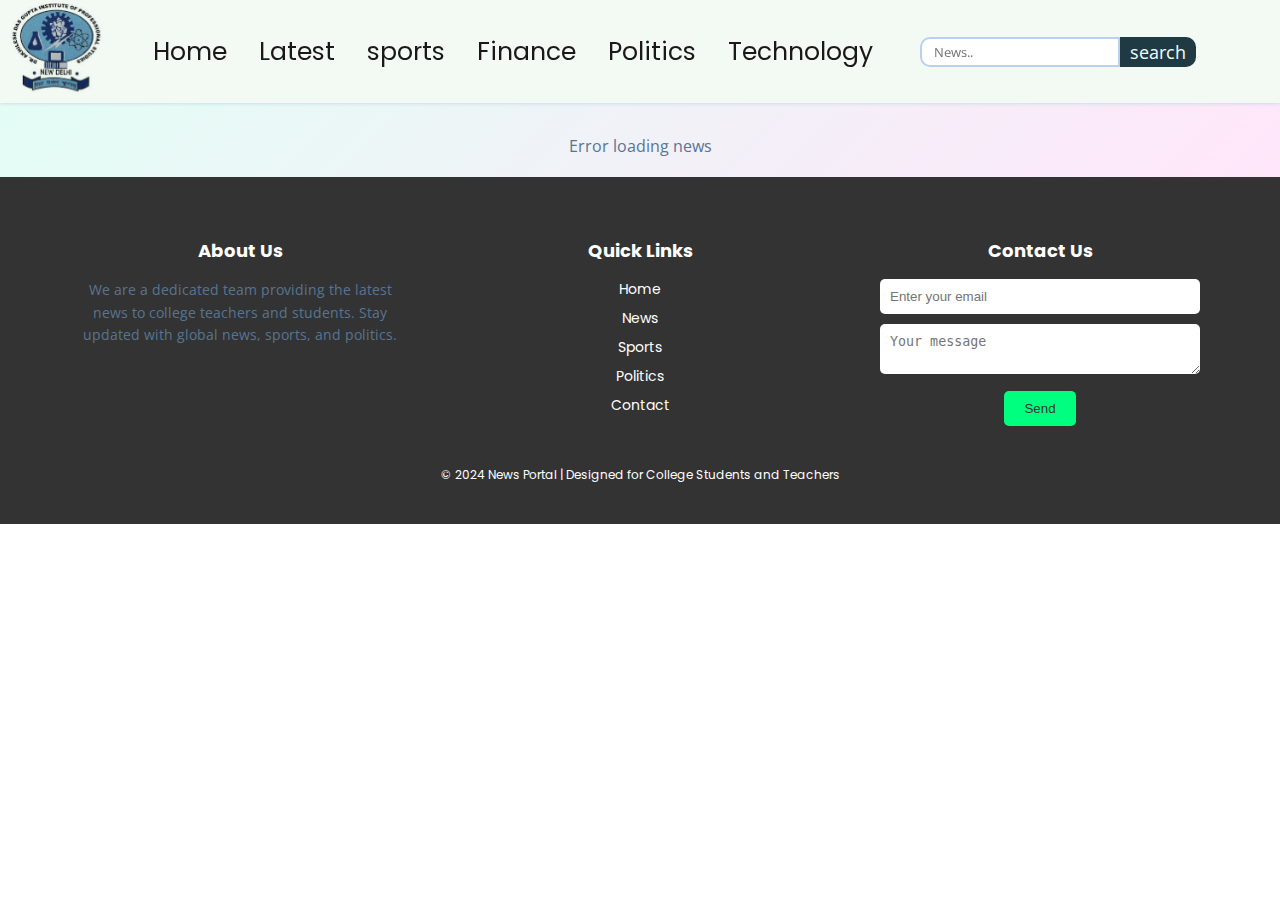
<file: index.html>
<!DOCTYPE html>
<html lang="en">
<head>
    <meta charset="UTF-8">
    <meta name="viewport" content="width=device-width, initial-scale=1.0">
    <title>Media_Query</title>
    <link rel="stylesheet" href="x.css">
</head>

<body>
    <nav>
     <!-- <div class="main-nav container flex">

        <div class="nav-links">
            <ul class="flex">
                <li class="hover-link nav-item" id="finance">Finance</li>
                <li class="hover-link nav-item" id="sports">Sports</li>
                <li class="hover-link nav-item" id="crypto">Crypto</li>
                <li class="hover-link nav-item" id="international">
                    International</li>
                <li class="hover-link nav-item" id="technical">Technical</li>
                <li class="hover-link nav-item" id="AI">AI</li>
                <li class="hover-link nav-item" id="education">Education</li>
            </ul>
        </div>
        <div class="search-bar flex">

            <button id="search-button" class="search-button">Search</button>
        </div>
    </div> -->
        <div class="main-nav  header-container   flex">
          <div >
            <a href="#"  onclick="reload()"  class="company-logo" >
                <figure>
                    <img src="images.png" alt="comapany logo">
                    <!-- <figcaption >MENU BAR</figcaption> -->
                </figure>      
            </a>
          </div>  
            <div class="nav-link"> 
                <ul class="flex"> 
                  <li class="hover-link nav-item" id="india" onclick="onNavItemClick('india')">Home</li>
                  <li class="hover-link nav-item"   id="latest" onclick="onNavItemClick('latest')">Latest</li>
                  <li class="hover-link nav-item"   id="Sports" onclick="onNavItemClick('Sport')">sports</li> 
                    <li class="hover-link nav-item"   id="finance" onclick="onNavItemClick('Finance')">Finance</li> 
                    <li class="hover-link nav-item"   id="politics" onclick="onNavItemClick('Politics')">Politics</li> 
                    <li class="hover-link nav-item"   id="Technology" onclick="onNavItemClick('Technology')">Technology</li> 
                    
                </ul>
            </div>

               <div class="search-bar flex">
                <input id="search-text" type="text" class="news-input" placeholder="News..">
                 <button class="search-button"  id="search-button">search</button>
                          
                </div>
        </div>  
    </nav>


    <main>
        <div class="cards-container container flex"  id="cards-container"  >
          </div>
          </main>

      <template id="template-news-card">
        <div class="card">

            <div class="card-header">
             <img src="https://via.placeholder.com/300x200" alt="news-img" id="news-img">
            </div>

             <div class="card-content">
              <h3 id="news-title">this is the Title</h3>
              <h5 class="news-source" id="news-source">End gadget 27/06/2033</h5>
              <p class="new-desc" id="news-desc">Lorem ipsum dolor sit amet, consectetur adipisicing elit. Earum modi debitis sunt cupiditate, totam ea nihil repellat rerum illo tempora nostrum neque impedit, veritatis soluta aut explicabo fugit, error facilis. </p>
              <!-- <h6 class="news-source" id="news-source">End gadget 27/06/2033</h6> -->

          </div>
         </div>  
      </template>
      <footer>
        <div class="footer-container">
          <div class="footer-section about">
            <h2>About Us</h2>
            <p>
              We are a dedicated team providing the latest news to college teachers and students. Stay updated with global news, sports, and politics.
            </p>
          </div>
      
          <div class="footer-section links">
            <h2>Quick Links</h2>
            <ul>
              <li><a href="#">Home</a></li>
              <li><a href="#" id="latest" onclick="onNavItemClick('latest')">News</a></li>
              <li><a href="#" id="Sports" onclick="onNavItemClick('Sport')">Sports</a></li>
              <li><a href="#" id="politics" onclick="onNavItemClick('politics')">Politics</a></li>
              <li><a href="#">Contact</a></li>
            </ul>
          </div>
      
          <div class="footer-section contact-form">
            <h2>Contact Us</h2>
            <form action="#">
              <input type="email" name="email" placeholder="Enter your email" required>
              <textarea name="message" placeholder="Your message" required></textarea>
              <button type="submit">Send</button>
            </form>
          </div>
        </div>
      
        <div class="footer-bottom">
          &copy; 2024 News Portal | Designed for College Students and Teachers
        </div>
      </footer>
    
    
      <script src="x.js  "></script>

</body>
</html>
</file>
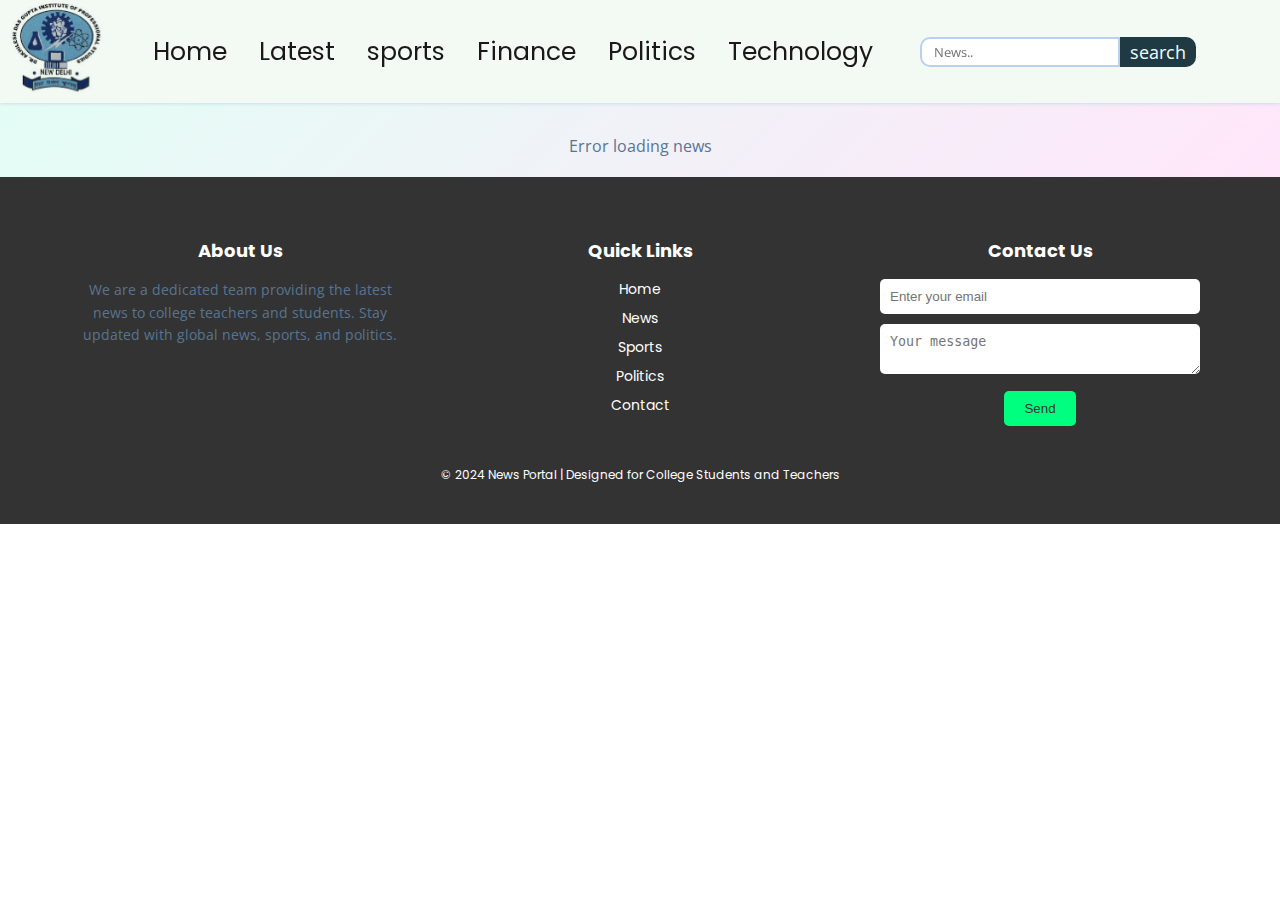
<file: x.html>
<!DOCTYPE html>
<html lang="en">
<head>
    <meta charset="UTF-8">
    <meta name="viewport" content="width=device-width, initial-scale=1.0">
    <title>Media_Query</title>
    <link rel="stylesheet" href="x.css">
</head>

<body>
    <nav>
     <!-- <div class="main-nav container flex">

        <div class="nav-links">
            <ul class="flex">
                <li class="hover-link nav-item" id="finance">Finance</li>
                <li class="hover-link nav-item" id="sports">Sports</li>
                <li class="hover-link nav-item" id="crypto">Crypto</li>
                <li class="hover-link nav-item" id="international">
                    International</li>
                <li class="hover-link nav-item" id="technical">Technical</li>
                <li class="hover-link nav-item" id="AI">AI</li>
                <li class="hover-link nav-item" id="education">Education</li>
            </ul>
        </div>
        <div class="search-bar flex">

            <button id="search-button" class="search-button">Search</button>
        </div>
    </div> -->
        <div class="main-nav  header-container   flex">
          <div >
            <a href="#"  onclick="reload()"  class="company-logo" >
                <figure>
                    <img src="images.png" alt="comapany logo">
                    <!-- <figcaption >MENU BAR</figcaption> -->
                </figure>      
            </a>
          </div>  
            <div class="nav-link"> 
                <ul class="flex"> 
                  <li class="hover-link nav-item" id="india" onclick="onNavItemClick('india')">Home</li>
                  <li class="hover-link nav-item"   id="latest" onclick="onNavItemClick('latest')">Latest</li>
                  <li class="hover-link nav-item"   id="Sports" onclick="onNavItemClick('Sport')">sports</li> 
                    <li class="hover-link nav-item"   id="finance" onclick="onNavItemClick('Finance')">Finance</li> 
                    <li class="hover-link nav-item"   id="politics" onclick="onNavItemClick('Politics')">Politics</li> 
                    <li class="hover-link nav-item"   id="Technology" onclick="onNavItemClick('Technology')">Technology</li> 
                    
                </ul>
            </div>

               <div class="search-bar flex">
                <input id="search-text" type="text" class="news-input" placeholder="News..">
                 <button class="search-button"  id="search-button">search</button>
                          
                </div>
        </div>  
    </nav>


    <main>
        <div class="cards-container container flex"  id="cards-container"  >
          </div>
          </main>

      <template id="template-news-card">
        <div class="card">

            <div class="card-header">
             <img src="https://via.placeholder.com/300x200" alt="news-img" id="news-img">
            </div>

             <div class="card-content">
              <h3 id="news-title">this is the Title</h3>
              <h5 class="news-source" id="news-source">End gadget 27/06/2033</h5>
              <p class="new-desc" id="news-desc">Lorem ipsum dolor sit amet, consectetur adipisicing elit. Earum modi debitis sunt cupiditate, totam ea nihil repellat rerum illo tempora nostrum neque impedit, veritatis soluta aut explicabo fugit, error facilis. </p>
              <!-- <h6 class="news-source" id="news-source">End gadget 27/06/2033</h6> -->

          </div>
         </div>  
      </template>
      <footer>
        <div class="footer-container">
          <div class="footer-section about">
            <h2>About Us</h2>
            <p>
              We are a dedicated team providing the latest news to college teachers and students. Stay updated with global news, sports, and politics.
            </p>
          </div>
      
          <div class="footer-section links">
            <h2>Quick Links</h2>
            <ul>
              <li><a href="#">Home</a></li>
              <li><a href="#" id="latest" onclick="onNavItemClick('latest')">News</a></li>
              <li><a href="#" id="Sports" onclick="onNavItemClick('Sport')">Sports</a></li>
              <li><a href="#" id="politics" onclick="onNavItemClick('politics')">Politics</a></li>
              <li><a href="#">Contact</a></li>
            </ul>
          </div>
      
          <div class="footer-section contact-form">
            <h2>Contact Us</h2>
            <form action="#">
              <input type="email" name="email" placeholder="Enter your email" required>
              <textarea name="message" placeholder="Your message" required></textarea>
              <button type="submit">Send</button>
            </form>
          </div>
        </div>
      
        <div class="footer-bottom">
          &copy; 2024 News Portal | Designed for College Students and Teachers
        </div>
      </footer>
    
    
      <script src="x.js  "></script>

</body>
</html>
</file>
<file: x.css>
@import url('https://fonts.googleapis.com/css2?family=Poppins:ital,wght@0,100;0,200;0,300;0,400;0,500;0,600;0,700;0,800;0,900;1,100;1,200;1,300;1,400;1,500;1,600;1,700;1,800;1,900&display=swap');

@import url('https://fonts.googleapis.com/css2?family=Open+Sans:ital,wght@0,300..800;1,300..800&display=swap');


*{
    padding: 0px;
    margin: 0px;
    box-sizing: border-box;
}
:root{
    --primary-text-color: rgb(27, 24, 24);
    --seconadry-text-color: #577592;
    --accent-color: rgb(255, 0, 21);
    --accent-color-dark: rgb(85, 23, 59);
}
body {
    font-family:"poppins",sans-serif ;
     color: var(--primary-text-color) ; 
     /* background-color: black; */

}
p {
    font-family: "open sans",sans-serif;
     color: var(--seconadry-text-color);
     line-height: 1.4rem ;
}
a {
    text-decoration: none;
    color: black;
}
ul {
   
    list-style: none;
}
.flex {
    display: flex;
    align-items: center; 
   
        
}
.container {
    max-width: 1188px;
    margin-inline: auto;
    overflow: hidden;
}
.header-container {
    max-width: 80%; 
    /* margin-inline: auto; */
    /* overflow: hidden; */
}
nav {
     /* background-color: rgb(87, 17, 218);     */
     background-color: #f3faf3;
     box-shadow:0 0 4px #bbd0e2  ;
     position: fixed;
     top: 0;
     z-index: 99;
     left: 0;
     right: 0;

}
.main-nav{
    justify-content: space-evenly;
    /* padding-block:8px ; */

}
.company-logo img {

    width: 6rem;
    mix-blend-mode: multiply;
    margin-right: 15px;
    margin-left: 10px;

}

.nav-link ul{
    gap: 2rem;
    font-size: 25px;
    margin: 2rem;
    /* color: rgb(0, 0, 0);  */
    /* border-radius:  10px; */
    /* border: 3mm ridge black; */
    
}
.hover-link{
    cursor: pointer;
    
}
.hover-link:hover{
    color: rgb(227, 20, 182);
}
.hover-link:active {
    color: blue;
}

.nav-item.active{
    color: rgb(222, 15, 15);
}
.seach-bar {
    height: 32px;
    gap: 8px;
}
.news-input {
    width: 200px;
    height: 30px;
    padding-inline: 12px;
    border-radius: 10px 0px 0px 10px;
    border: 2px solid #bbd0ed;
    font-family: "open sans" ,sans-serif;
    margin-left: 15px;
    
}
.search-button{
    /* background-color: var(--accent-color); */
    background: #203A43;
    font-size: 18px;
    color: azure;
    padding: 3px 10px;
    border: none;
    border-radius: 0 10px 10px 0px;
    cursor: pointer;   
    
    font-family: "open sans" ,sans-serif;
}
.search-button:hover{
 background-image: linear-gradient(to right, #868f96 0%, #596164 100%);;
}
main {
    padding-block:20px  ;
    margin-top: 100px;
    background-image: linear-gradient(-225deg, #E3FDF5 0%, #FFE6FA 100%);
}
.cards-container { 
    padding-top: 15px;
    width: 85%;
    justify-content: space-evenly;
    flex-wrap: wrap;
    row-gap: 10px;
    align-items: start;
}
.card {
    width: 300px;
    max-height: 400px;
    min-height: 400px;
    box-shadow: 0 0 4px  black ;
    border-radius: 4px;
    cursor: pointer;
    overflow: hidden;
    transition: all 0.3s ease;
    background-image: linear-gradient(60deg, #64b3f4 0%, #c2e59c 100%);}
.card:hover {
    box-shadow:  1px 1px 8px bisque  ;
    background-color: #b4bfc5 ;
    transform: translateY(-2px) ;
}
.card-header img{
     width: 100%;
     height: 180px;
     object-fit: cover ;
}
.card-content {
 padding: 2px;
 padding-top: 0;
}

.news-source {
    margin-block: 5px;
    color: rgb(159, 13, 13);

}
#news-title{
    font-weight: 600;
    font-size: large;
    line-height: 1.1rem;

}
#news-desc{
    color: #333;
    font-weight: 500;
    font-size: small;
    line-height: 1rem;
    text-indent: 1px;
}

/* check */
footer {
    background-color: #333;
    color: #fff;
    padding: 40px 0;
    text-align: center;
  }
  
  .footer-container {
    display: flex;
    justify-content: space-around;
    flex-wrap: wrap;
    max-width: 1200px;
    margin: 0 auto;
  }
  
  .footer-section {
    flex-basis: 30%;
    padding: 20px;
  }
  
  .footer-section h2 {
    font-size: 18px;
    margin-bottom: 15px;
  }
  
  .footer-section p, .footer-section ul {
    font-size: 14px;
    margin-bottom: 10px;
  }
  
  .footer-section ul {
    list-style: none;
  }
  
  .footer-section ul li {
    margin-bottom: 8px;
  }
  
  .footer-section ul li a {
    color: #fff;
    text-decoration: none;
  }
  
  .footer-section ul li a:hover {
    color: #00ff7f;
  }
  
  .footer-section input, .footer-section textarea {
    width: 100%;
    padding: 10px;
    margin-bottom: 10px;
    border: none;
    border-radius: 5px;
  }
  
  .footer-section button {
    padding: 10px 20px;
    background-color: #00ff7f;
    border: none;
    color: #333;
    cursor: pointer;
    border-radius: 5px;
  }
  
  .footer-bottom {
    margin-top: 20px;
    font-size: 12px;
  }
</file>
